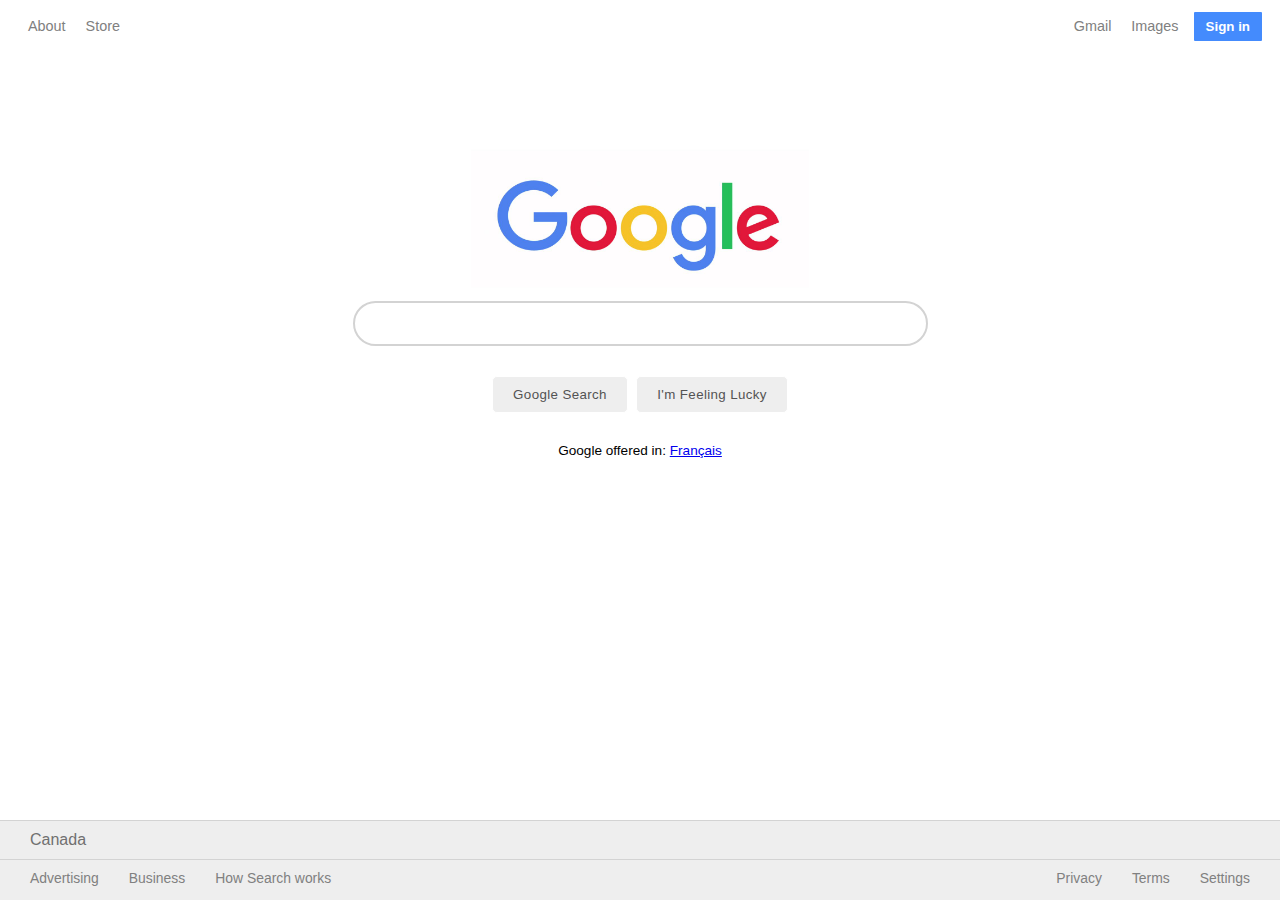
<file: index.html>
<!DOCTYPE html>
<head>
    <title>My Google Homepage</title>
    <link rel="stylesheet" href="style.css">
    <link rel="icon" href="google.jpg">
</head>
<body>
    <nav>
        <a href=#>About</a>
        <a href=#>Store</a>
        <div class="right">
            <input type="button" value="Sign in">
            <a href=#>Gmail</a>
            <a href=#>Images</a>
        </div>
    </nav>
    <div class="content">
        <img src="google2.0.0.jpg">
        <form>
            <input type="search">
            <div class="buttons">
                <input type="button" value="Google Search">
                <input type="button" value="I'm Feeling Lucky">
            </div>
            <p>Google offered in: <a href=#>Français</a></p>
        </form>
    </div>
    <footer>
        <div class="canada">Canada</div>
        <nav>
            <a href=#>Advertising</a>
            <a href=#>Business</a>
            <a href=#>How Search works</a>
            <div class="right">
                <a href=#>Privacy</a>
                <a href=#>Terms</a>
                <a href=#>Settings</a>
            </div>
        </nav>
    </footer>
</body>
</file>
<file: style.css>
/*https://blog.maximerouiller.com/post/remove-the-x-from-internet-explorer-and-chrome-input-type-search/

clears the 'X' from Internet Explorer */
input[type=search]::-ms-clear {  display: none; width : 0; height: 0; }
input[type=search]::-ms-reveal {  display: none; width : 0; height: 0; }

/* clears the 'X' from Chrome */
input[type="search"]::-webkit-search-decoration,
input[type="search"]::-webkit-search-cancel-button,
input[type="search"]::-webkit-search-results-button,
input[type="search"]::-webkit-search-results-decoration { display: none; }

body {
    font-family: Arial, Helvetica, sans-serif;
}

input {
    -webkit-appearance: none;
    -moz-appearance: none;
    appearance: none;
}

.content {
    clear: both;
}

img {
    display: block;
    height: 220px;
    width: 338px;
    margin: 0 auto;
    padding-top: 70px;
}

input[type=search] {
    font-size: 16px;
    position: relative;
    bottom: 30px;
    z-index: 5;
    display: block;
    margin: 0 auto;
    width: 575px;
    height: 45px;
    border-radius: 30px;
    border: 2px solid rgb(211, 211, 211);
    padding-left: 20px;
}

input:focus {
    outline: none;
}

nav {
    display: block;
    list-style-type: none;
    padding: 0;
}

nav .right {
    float: right;
}

nav a {
    color: grey;
    text-decoration: none;
    display: block;
    float: left;
    font-size: 90%;
    padding-top: 10px;
    padding-left: 20px;
}

nav a:hover {
    text-decoration: underline;
}

.buttons {
    text-align: center;
}

.buttons input[type=button] {
    margin: 0 2px 0 2px;
    padding: 10px 20px;
    border-radius: 5px;
    border: 1px solid white;
    color: rgb(83, 83, 83);
    background-color: rgb(238, 238, 238);
    letter-spacing: 0.05ch;
}

.buttons input[type=button]:hover {
    border: 1px solid rgb(180, 180, 180);
    cursor: pointer;
}

nav input[type=button] {
    margin: 4px 10px 0 15px;
    font-weight: bold;
    border-radius: 1px;
    border: none;
    background-color: rgb(68, 139, 253);
    color: white;
    padding: 7px 12px;
}

nav input[type=button]:hover {
    cursor: pointer;
}

p {
    text-align: center;
    font-size: 85%;
    margin-top: 30px;
}

footer {
    z-index: 10;
    position: absolute;
    width: 100%;
    bottom: 0;
    left: 0;
}

footer .canada {
    text-align: left;
    color: rgb(112, 112, 112);
    background-color: rgb(238, 238, 238);
    border-top: 1px solid rgb(211, 211, 211);
    padding: 10px 0 10px 30px;
    height: auto;
}

footer nav {
    color: rgb(83, 83, 83);
    background-color: rgb(238, 238, 238);
    border-top: 1px solid rgb(211, 211, 211);
    height: 40px;
    margin: 0;
}

footer nav a {
    padding-left: 30px;
    font-size: 87%;
}

footer nav .right {
    margin-right: 30px;
}
</file>
